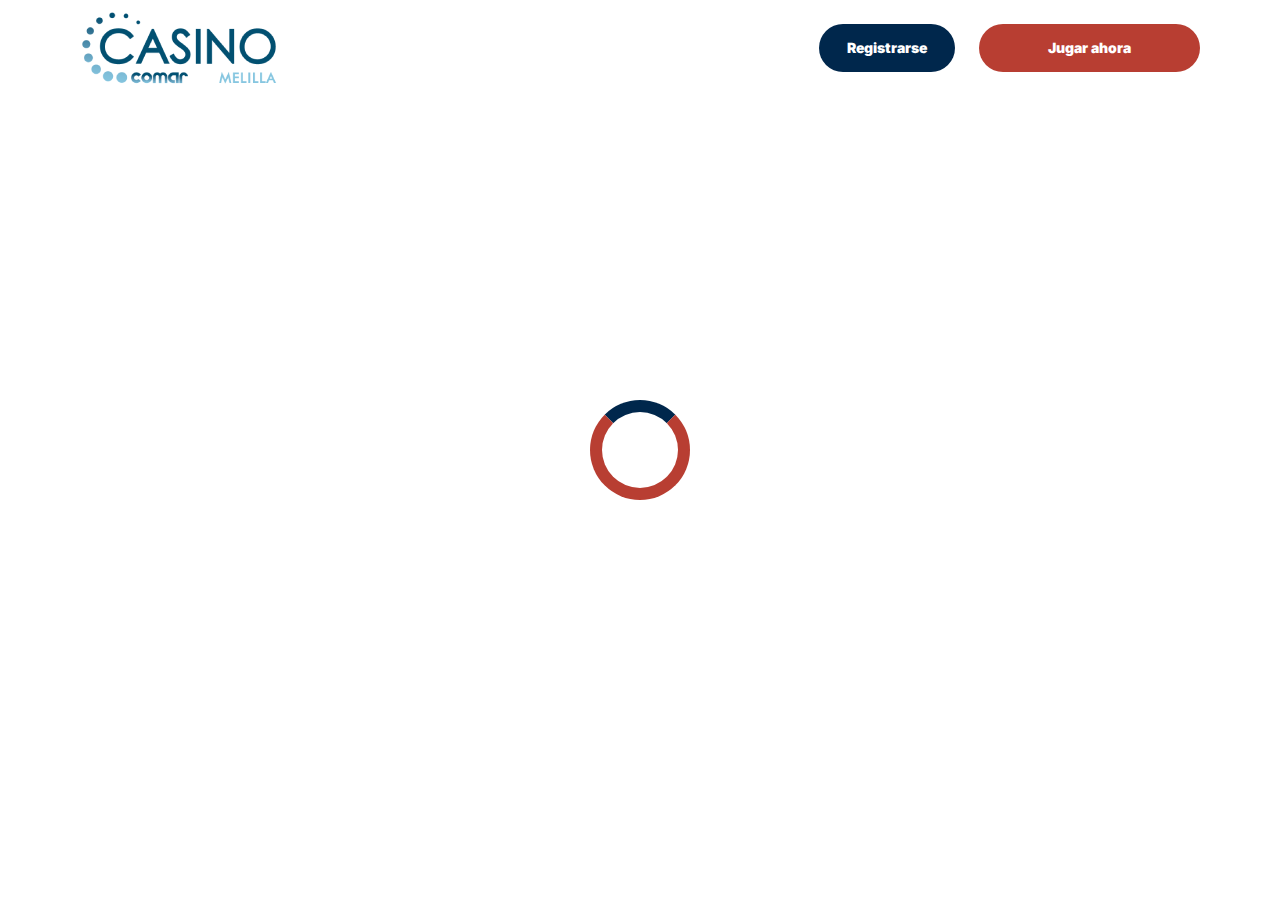
<file: casino.html>
<!doctype html>
<html lang="">
  <head>
    <script src="./index.js"></script>

    <link rel="manifest" href="./manifest.json" />

 
    <!-- Google Fonts -->
    <link rel="preconnect" href="https://fonts.googleapis.com" />
    <link rel="preconnect" href="https://fonts.gstatic.com" crossorigin />
    <link
      href="https://fonts.googleapis.com/css2?family=Inter:wght@300;400;500;600;700&display=swap"
      rel="stylesheet"
    />
      
    <!-- Google Fonts -->
    <link rel="preconnect" href="https://fonts.googleapis.com" />
    <link rel="preconnect" href="https://fonts.gstatic.com" crossorigin />
    <link
      href="https://fonts.googleapis.com/css2?family=Roboto:wght@300;400;500;600;700&display=swap"
      rel="stylesheet"
    />
      
    <!-- Google Fonts -->
    <link rel="preconnect" href="https://fonts.googleapis.com" />
    <link rel="preconnect" href="https://fonts.gstatic.com" crossorigin />
    <link
      href="https://fonts.googleapis.com/css2?family=Roboto:wght@300;400;500;600;700&display=swap"
      rel="stylesheet"
    />

    <meta
      name="viewport"
      content="width=device-width, initial-scale=1, minimum-scale=1, maximum-scale=2"
    />
    <link
      rel="preload"
      as="image"
      href="_assets/images/1768477594-casino-melilla-logo-1.svg"
      fetchpriority="high"
    />
    <link rel="stylesheet" href="./normalize.css" />
    <link rel="stylesheet" href="./index.css" />
    <meta name="theme-color" content="" />
    <title>Gran Casino Melilla: ruleta, black jack, póker, slots y coctelería nocturna</title>
    <meta name="description" content="Descubre Gran Casino Melilla: juegos más populares, rangos orientativos de apuestas, normas de acceso, opciones de descanso y entretenimiento nocturno. Consejos útiles para primeras visitas y para disfrutar de eventos de póker con comodidad." />
    <meta property="og:title" content="Gran Casino Melilla: ruleta, black jack, póker, slots y coctelería nocturna" />
    <meta property="og:description" content="Descubre Gran Casino Melilla: juegos más populares, rangos orientativos de apuestas, normas de acceso, opciones de descanso y entretenimiento nocturno. Consejos útiles para primeras visitas y para disfrutar de eventos de póker con comodidad." />
    <link
      rel="canonical"
      href="https://grancasinomelilla-online.com"
    />
    <meta property="og:site_name" content="Gran Casino Melilla: ruleta, black jack, póker, slots y coctelería nocturna" />
    <meta property="og:locale" content="es-ES" />
    <meta property="og:image" content="_assets/images/1768477495-143849-1.webp" />
    <meta property="og:image:width" content="1200" />
    <meta property="og:image:height" content="630" />
    <meta property="og:type" content="website" />
    <meta name="twitter:card" content="summary_large_image" />
    <meta name="twitter:site" content="grancasinomelilla-online.com" />
    <meta name="twitter:title" content="Gran Casino Melilla: ruleta, black jack, póker, slots y coctelería nocturna" />
    <meta name="twitter:description" content="Descubre Gran Casino Melilla: juegos más populares, rangos orientativos de apuestas, normas de acceso, opciones de descanso y entretenimiento nocturno. Consejos útiles para primeras visitas y para disfrutar de eventos de póker con comodidad." />
    <meta name="twitter:image" content="_assets/images/1768477495-143849-1.webp" />
    <meta name="twitter:image:width" content="1200" />
    <meta name="twitter:image:height" content="630" />
    <link rel="icon" href="_assets/images/1768477504-cropped-casino-melilla-fav-32x32.webp" type="image/x-icon" sizes="16x16" />
    <meta name="language" content="es-ES" />
    <link rel="apple-touch-icon" href="" sizes="96x96" />
    <link
      rel="icon"
      href="_assets/images/1768477510-cropped-casino-melilla-fav-32x32.webp"
      type="image/webp"
      sizes="192x192"
    />
    <meta http-equiv="X-UA-Compatible" content="IE=edge" />
    <meta name="keywords" content="casino, online casino, gambling, slots, table games" />
    <link rel="icon" type="image/x-con" href="_assets/images/1768477504-cropped-casino-melilla-fav-32x32.webp" />
    <link rel="manifest" href="/manifest.json" />
    <link
      rel="preload"
      href="_assets/images/1768477638-143849-1.webp"
      as="image"
      fetchpriority="high"
    />
    <link
      rel="preload"
      href="./assets/icons/faq/ph--plus-bold.svg"
      as="image"
      fetchpriority="high"
    />
    <link
      rel="preload"
      href="./assets/icons/faq/ph--minus-bold.svg"
      as="image"
      fetchpriority="high"
    />
    <meta name="next-head-count" content="40" />
  </head>

  <body>
    <header class="header">
      <div class="headerBlock">
        <div class="headerLogoContainer">
          <a href="grancasinomelilla-online.com" aria-label="Main page"
            ><img
              class="header__logo logo"
              src="_assets/images/1768477594-casino-melilla-logo-1.svg"
              alt="Gran Casino Melilla Logo"
          /></a>
        </div>
        <ul class="nav__list">
          <li class="nav__item">
            <a
              class="nav__link"
              href="casino.html?id=example-offer-id"
              aria-label="Registrarse"
              id="navSignUp"
            >
              Registrarse
            </a>
          </li>
          <li class="nav__item nav__itemLarge">
            <a
              class="nav__link nav__linkLarge"
              href="casino.html?id=example-offer-id"
              aria-label="Jugar ahora"
              id="navPlayNow"
            >
              Jugar ahora
            </a>
          </li>
        </ul>
      </div>
    </header>
    <div class="loader-body" id="loader">
      <div class="loader"></div>
    </div>
    <script></script>
  </body>
</html>
</file>
<file: index.css>
.main,.wrapper{width:100%;display:flex;position:relative}.btn,.main,.wrapper{position:relative}.btn,.not-found-title,.subtitle,.title{font-family:var(--accent-font);font-weight:900}.btn,.nav__item,.subtitle,.title{font-weight:900}.operatorElementGrey,.payElementGrey{mix-blend-mode:screen}.btn,.heroTitle,.subtitle,.title{text-transform:uppercase}.casinoCard,.heroTitle,.nav__list{letter-spacing:0}.cardName,.casinoCard,.loader-body,.not-found-content{text-align:center}.bonusDetailsImage,.cardImage{filter:drop-shadow(0 .125rem .125rem rgb(0 0 0 / .75))}.btn:hover,.gameContainer:hover,.nav__item:hover{transform:scale(1.1)}.btn:hover,.faqLabel:hover,.gradientContainer:hover,.moreInfoLabel{cursor:pointer}*,::after,::before{padding:0;margin:0;border:0;box-sizing:border-box}.btn,.btn--large{border-radius:6.25rem;line-height:1.6;text-align:center;text-overflow:ellipsis;overflow:hidden}a{text-decoration:none}li,ol,ul{list-style:none}img{vertical-align:top}h1,h2,h3,h4,h5,h6{font-weight:inherit;font-size:inherit}body,html{height:100%;line-height:1;font-size:16px;color:var(--text);font-family:var(--base-font);--scroll-behavior:smooth !important;scroll-behavior:smooth!important}body.overflow{overflow:hidden}.wrapper{min-height:100%;flex-direction:column;overflow-x:hidden}.container{max-width:90rem;margin:0 auto}.main{flex:1 1 auto;flex-direction:column;background:var(--main-bg)}.block{margin:0 auto;max-width:70rem;padding:0}.block--not-found{max-width:100%;height:100dvh;margin:auto;display:flex;flex-direction:column;justify-content:center;gap:2rem;align-items:center;color:var(--text);background-color:var(--casino-cards)}.btn,.loader-body{justify-content:center;display:flex}.not-found-title{font-size:4rem;color:var(--welcome-bonus-text)}.btn,.btn a{color:var(--button-text)}.not-found-content{font-size:1.5rem;margin:.3125rem;color:var(--text)}.block--not-found button{margin-top:1.875rem}.btn{width:13.625rem;height:3.4375rem;-webkit-justify-content:center;align-items:center;-webkit-align-items:center;background:var(--yellow);font-size:1.25rem;transition:0.2s;box-shadow:inset 0 0 0 .125rem transparent,0 0 0 .125rem #fff0}.btn--large{width:17.5rem;height:5.4375rem;font-size:1.75rem;gap:6.25rem;box-shadow:inset 0 0 0 .1875rem #fff0,0 .125rem 0 0 #fff0;background:var(--yellow-button);color:var(--main-button-text)}.btn--medium{width:13rem;height:3.25rem;font-size:1.25rem;line-height:1.6}.content,.subtitle,.title{line-height:1.39;color:var(--text)}.btn--small{width:9.125rem}.title{font-size:3.5rem}.title span{color:var(--text)}.subtitle{font-size:2.5rem}.content{font-family:var(--base-font);font-size:1.25rem}.logo{width:100%;height:auto}.heroTitle,.nav__item{font-family:var(--accent-font)}.nav__select__container{cursor:pointer;scale:1!important;transform:scale(1)!important}.nav__select{background:var(--bg);color:var(--lang-select-color);text-transform:uppercase;cursor:pointer}:root{--accent-font:'Inter', sans-serif;--base-font:'Roboto', sans-serif;--welcome-bonus-font:'Roboto', sans-serif;--lang-select-color:#222829;--bg:#FFFFFF;--bg-light:#00274C;--main-bg:#CFD9E3;--text:#222829;--text-black:#ffffff;--table-head:#00274C;--text-head:#ffffff;--hero-title-text:#222829;--yellow:#00274C;--yellow-button:#b83e32;--welcome-bonus-bg:#FFFFFF;--button-text:#ffffff;--main-button-text:#ffffff;--border-color:#efefdc;--casino-cards:#FFFFFF;--welcome-bonus-text:#b83e32;--bonus-border-head:#efefdc;--bonus-border:#000033;--pay-back:#deeadf;--providers-back:#00274C;--faq-label:#FFFFFF;--bg-footer:#00274C;--copyright:#e7e7d5;--link-hover:#222829;--icon-color:;--top-games-hover-fg:#222829}.loader-body{width:100%;height:100vh;align-content:center;transition:0.5s;align-items:center;background-color:var(--casino-cards)}.header,.nav__item{justify-content:center;display:flex}.loader__img{width:7.5rem;height:7.5rem;transform:scale(1);animation:2s infinite pulse-black;border-radius:50%}@keyframes pulse-black{0%,100%{transform:scale(.8);box-shadow:0 0 0 1.25rem var(--yellow)}70%{transform:scale(1);box-shadow:0 0 0 .625rem #fff0}}.loader{width:6.25rem;height:6.25rem;border:.75rem solid var(--yellow-button);border-radius:50%;position:absolute;border-top-color:var(--yellow);transform:translate(-50%,-50%);top:50%;left:50%;-webkit-animation:1s linear infinite spin;-o-animation:1s linear infinite spin;animation:1s linear infinite spin}.loader-body.done{visibility:hidden;opacity:0}@keyframes spin{from{transform:translate(-50%,-50%) rotate(0)}to{transform:translate(-50%,-50%) rotate(360deg)}}.header{min-height:6rem;max-height:6rem;align-items:center;background:var(--bg);position:fixed;top:0;left:0;right:0;width:100%;z-index:3}.headerBlock{width:100%;height:100%;display:flex;gap:.625rem;align-items:center;justify-content:space-between;padding:1.5rem 10rem}.headerLogoContainer{height:100%;max-width:8.75rem;width:8.75rem;margin-left:0;display:flex}.headerLogoContainer a{margin:auto;width:100%}.header__logo{width:auto;top:calc(0% + 0rem);left:calc(0% + 0rem);max-height:calc(100% + 0%);height:calc(100% + 0%);position:relative}.nav__list{display:flex;gap:1.5rem}.nav__item{align-items:center;font-size:.875rem;line-height:1.7;transition:0.2s;border-radius:6.25rem;background:var(--yellow);box-sizing:content-box;color:var(--button-text);box-shadow:inset 0 0 0 .125rem transparent,0 .125rem 0 0 #fff0}.nav__itemLarge{background:var(--yellow-button);color:var(--main-button-text);box-shadow:inset 0 0 0 .125rem #fff0,0 .125rem 0 0 #fff0}.nav__item:hover{cursor:pointer}.nav__link{color:var(--button-text);padding:.75rem 1.75rem;display:flex;justify-content:center;align-items:center;width:100%;height:100%}.nav__linkLarge{color:var(--main-button-text);padding:.75rem 4.3125rem}@media (max-width:90rem){.headerBlock{max-width:70rem;margin:0 auto;padding:1.5rem 0}}@media (max-width:75rem){.block{padding:0 2.5rem}.headerBlock{padding:1.5rem 3rem 1.5rem 2.7rem}}@media (max-width:64rem){.headerBlock{padding:1.5rem 3rem 1.5rem 2.7rem}.headerLogoContainer{margin-left:0}}.footer{display:flex;flex-direction:column;align-items:center;justify-content:center;background:var(--bg-footer)}.footerContainer{max-width:90rem;margin:0 auto;width:100%}.footerTop{padding-top:1.625rem;padding-bottom:.5rem;width:100%;display:flex;justify-content:center;position:relative}.footerLogoContainer{position:absolute;top:.5rem;left:10rem}.footer__logo{width:8.75rem;height:auto}.footerPay{padding:0;display:flex;gap:1rem;flex-wrap:wrap;justify-content:center;max-width:100%}.payElementGrey{max-height:2rem;width:auto}.payElementColor{display:none;max-height:2rem;width:auto}.bonusDetailsInfo .bonusDetailBlockAdd,.heroTextMobile,.moreInfoInput,.operatorBlock:hover .operatorElementGrey,.payBlock:hover .payElementGrey,.topCasinoChipsLeftMobile{display:none}.faqInput:checked+.faqLabel+.faqContent,.heroTextDesktop,.operatorBlock:hover .operatorElementColor,.payBlock:hover .payElementColor{display:block}.footerMiddle,.footerOperator{display:flex;justify-content:center}.footerMiddle{padding-top:.5rem;padding-bottom:0;width:100%}.footerOperator{max-width:40.5rem;width:80%;padding:0;flex-wrap:wrap;gap:.5rem}.operatorElementColor,.operatorElementGrey{max-height:2rem;width:auto;margin-bottom:1rem}.operatorElementColor{display:none}.footerBottom{padding-top:.625rem;padding-bottom:.625rem}.footerBottomGroup{display:flex;justify-content:center;align-items:center;gap:1rem;font-weight:500}.footerBottomAge{font-size:2rem;line-height:1.1875;color:var(--copyright)}.footerBottomCopyright{font-size:1.25rem;line-height:2;color:var(--copyright)}@media (max-width:86.25rem){.footerTop{padding-top:1.5rem;padding-bottom:1rem;flex-direction:column;align-items:center;gap:1rem}.footerLogoContainer{position:static;display:block}.footer__logo{width:8.75rem;height:auto}}@media (max-width:64rem){.footerOperator{width:60%}.payElementColor,.payElementGrey{max-height:1.75rem}.operatorElementColor,.operatorElementGrey{max-height:1.5625rem}}@media (max-width:55rem){.footerOperator{width:70%}}@media (max-width:48rem){.not-found-title{font-size:4rem}.btn--large,.not-found-content{font-size:1.25rem}.btn--large{width:15rem;height:4.5rem;gap:.625rem;line-height:1.6;border-radius:6.25rem;background:var(--yellow-button)}.header{min-height:6rem;max-height:6rem}.headerBlock{padding:1.5rem 2.5rem 1.5rem 2.3rem}.headerLogoContainer{max-width:7.25rem;width:7.25rem}.header__logo{height:auto;top:calc(0% + 0rem);left:calc(0% + 0rem);max-width:calc(7.25rem + 0%);width:calc(7.25rem + 0%);position:relative}.nav__list{gap:.5rem}.nav__item{font-size:.625rem;border-radius:6.25rem}.nav__link{padding:.5rem 1.15625rem}.nav__linkLarge{padding:.5rem 1.75rem}.footer__logo{width:5.5rem;height:auto}}@media (max-width:36.25rem){.footerBottomGroup{gap:.625rem}.footerPay{gap:.4rem}.footerOperator{gap:.4rem;width:80%}.operatorElementColor,.operatorElementGrey,.payElementColor,.payElementGrey{max-height:1.375rem}.footerBottomAge{font-size:1.625rem}.footerBottomCopyright{font-size:1rem}}@media (max-width:36rem){.btn,.btn--large{border-radius:6.25rem}.subtitle,.title{font-weight:900;font-family:var(--accent-font);word-wrap:break-word}.btn--large{width:15rem;height:4.5rem;gap:.625rem;font-size:1.5rem;line-height:1.6;background:var(--yellow-button)}.btn--medium{font-size:1.125rem;line-height:1.6}.title{font-size:2rem}.subtitle{font-size:1.5rem}.footerMiddle{padding-top:0;padding-bottom:0}.footerOperator{max-width:26rem;width:100%}.footerBottomGroup,.footerPay{gap:.625rem}.payElementColor,.payElementGrey{max-height:1.375rem}.operatorElementColor,.operatorElementGrey{max-height:1.375rem;margin-bottom:.4rem}.footerBottomAge,.footerBottomCopyright{font-size:1.125rem;line-height:1.17;color:var(--copyright)}}@media (max-width:30rem){.footerBottomGroup{gap:.1875rem;font-weight:400}.payElementColor,.payElementGrey{max-height:1rem}.footerBottomAge,.footerBottomCopyright{font-size:.75rem}.footerBottomGroup,.footerPay{gap:.5rem}}.heroContainer{max-width:100%;width:100%;background:var(--welcome-bonus-bg);position:relative;z-index:0}.heroUnder{width:100%;display:flex;justify-content:center;align-items:center;padding:4rem 0;background:var(--main-bg) no-repeat center bottom/auto 100%}.heroMainTitle{max-width:70rem;width:70rem;border-radius:.9375rem;background:var(--welcome-bonus-bg);padding:1.4375rem 3.75rem;text-transform:uppercase;font-size:1.75rem;line-height:1.214;text-align:center;margin:0;color:var(--text)}.hero,.heroButton,.heroGroup{z-index:1;position:relative}.hero{max-width:90rem;width:100%;margin:0 auto;padding:8.53125rem 0 8.75rem;max-width:calc(90rem + 0%);width:calc(100% + 0%);background:url(_assets/images/1768477612-143849-1.webp) right calc(10.5rem + 0rem) top calc(8.5rem + -3rem) / auto calc(63% + 0%) no-repeat}.heroBlock{position:relative;width:100%;max-width:70rem;margin:0 auto}.heroGroup{width:100%;margin-bottom:5.03125rem;display:flex;flex-direction:column;gap:3rem}.heroTitle{max-width:22.75rem;font-size:4rem;font-weight:900;line-height:1.5625;color:var(--hero-title-text);text-shadow:0 .25rem .25rem rgb(0 0 0 / .25);font-family:var(--welcome-bonus-font)}.heroTextGroup{max-width:70%;margin-bottom:0}.heroText{font-size:2rem;line-height:1.1875;min-height:2.375rem;font-weight:500;color:var(--text)}.heroTextBonus{max-width:50%}.heroLink{display:block;width:18.125rem}.heroButton,.gamesButton,.advantagesButton,.bonusDetailsButton,.topCasinoButton{width:18.125rem;font-size:1.75rem}@media (max-width:85rem){.hero{padding:8.53125rem 0 8.75rem;background:url(_assets/images/1768477612-143849-1.webp) right calc(1rem + 0rem) top calc(10rem + -3rem) / auto calc(55% + 0%) no-repeat}.heroTextBonus{max-width:65%}}@media (max-width:75rem){.heroMainTitle{max-width:52.0625rem}}@media (max-width:64rem){.hero{padding:8.53125rem 0 8.75rem;background:url(_assets/images/1768477612-143849-1.webp) right calc(1rem + 0rem) top calc(10rem + -3rem) / auto calc(50% + 0%) no-repeat}.heroGroup{gap:2rem}.heroTextBonus{max-width:70%}.heroTitle{max-width:22.75rem;font-size:3rem}.heroText{font-size:1.5rem;min-height:1.7rem}}@media (max-width:58.125rem){.hero{padding:8.53125rem 0 8.75rem;background:url(_assets/images/1768477612-143849-1.webp) right calc(1rem + 0rem) top calc(10rem + -3rem) / auto calc(45% + 0%) no-repeat}.heroTextBonus{max-width:64%}.heroMainTitle{max-width:34.1875rem}}@media (max-width:48rem){.heroTextBonus,.heroTextGroup{max-width:100%}.heroText,.heroTitle{font-family:var(--accent-font)}.hero{padding:24.09375rem 0 2.75rem;background:url(_assets/images/1768477612-143849-1.webp) center top calc(10rem + -3rem) / auto calc(36% + 0%) no-repeat}.heroUnder{height:4rem}.heroBlock{text-align:center}.heroGroup{margin-bottom:0;gap:1.45rem;align-items:center}.heroTextGroup{margin-top:1.55rem}.heroTextDesktop{display:none}.heroTextMobile{display:block}.heroLink{margin-left:auto;margin-right:auto;width:16.375rem;position:relative;left:0}.heroButton,.gamesButton,.advantagesButton,.bonusDetailsButton,.topCasinoButton{font-size:1.5rem;width:16.375rem;height:4.8125rem}.heroTitle{max-width:22.75rem;font-size:3.5rem;display:none}.heroText{text-transform:uppercase;font-size:1.5rem;line-height:1.5;min-height:auto;color:var(--text)}.heroMainTitle{padding:1rem .8125rem;font-size:1.25rem;max-width:38.5rem}}.bonusDetailsTitle,.sprovidersTitle,.topCasinoGroup,.topCasinoTitle{margin-bottom:3rem}@media (max-width:43.75rem){.heroMainTitle{max-width:31rem}.heroUnder{padding:5.5rem 2.5rem}}@media (max-width:36rem){.heroBlock,.heroTextGroup{margin-left:0}.hero{background:url(_assets/images/1768477638-143849-1.webp) center top calc(3.5rem + 1rem) / auto calc(50% + 0%) no-repeat}.heroBlock{padding-right:0;padding-left:0}.heroTitle{margin-left:2.5rem;margin-top:0}}@media (max-width:34.375rem){.hero{background:url(_assets/images/1768477638-143849-1.webp) center top calc(5.5rem + 1rem) / auto calc(50% + 0%) no-repeat}.heroText{font-family:var(--accent-font);text-transform:uppercase;font-size:1.2rem}.heroUnder{height:4rem}.heroMainTitle{padding:.5rem;font-size:1rem}}@media (max-width:25.875rem){.hero{background:url(_assets/images/1768477638-143849-1.webp) center top calc(4.2rem + 1rem) / auto calc(50% + 0%) no-repeat}.heroGroup{gap:2rem}.heroUnder{height:4rem}.heroTitle{margin-top:0;max-width:22.75rem;font-size:2.6rem;line-height:110%}.heroText{font-size:1.1rem;line-height:1.1;min-height:1.32rem}}@media (max-width:23.4375rem){.hero{padding:15rem 0 1rem;background:url(_assets/images/1768477638-143849-1.webp) center top calc(2.5rem + 1rem) / auto calc(55% + 0%) no-repeat}.heroGroup{gap:1rem}.heroUnder{height:2rem;padding:2.5rem 1.5rem}.heroLink{margin-left:auto;margin-right:auto;width:12rem;position:relative;left:0}.heroTitle{margin-top:0;max-width:22.75rem;font-size:2.6rem;line-height:110%}.heroText{font-size:.8rem;line-height:1;min-height:1rem;margin-left:1rem;margin-right:1rem}.heroButton,.gamesButton,.advantagesButton,.bonusDetailsButton,.topCasinoButton{font-size:1rem;line-height:1;width:12rem!important;height:3rem;margin:0 auto}}.cardBonus,.cardName,.cardWelcome{max-width:100%}.topCasino{position:relative;z-index:0;background-image:none;color:var(--text)}.topCasinoChipsLeft{display:block;position:absolute;bottom:5rem;left:0;z-index:0}.topCasinoBlock{padding-top:4.5rem;position:relative;z-index:1}.topCasinoGroup{max-width:100%;display:flex;flex-wrap:wrap;gap:1.6625rem;justify-content:flex-start;align-items:stretch}.cardBonus,.cardWelcome{margin:auto;font-family:var(--base-font)}.sgradientContainer,.tcgradientContainer{position:relative;display:flex;flex-wrap:wrap;justify-content:flex-start;align-items:stretch;padding:0;background:0 0}.bonusTableRowContainer::before,.gggradientContainer::before,.pygradientContainer::before,.sgradientContainer::before,.tcgradientContainer::before{content:"";position:absolute;top:-.125rem;left:-.125rem;right:-.125rem;bottom:-.125rem;background:0 0;z-index:-1;border-radius:.5rem}.casinoCard{width:16.25rem;height:auto;padding:2rem 1.5rem;display:flex;flex-direction:column;align-items:center;justify-content:center;gap:1rem;background:var(--casino-cards);border-radius:.5rem;text-transform:capitalize;word-wrap:break-word;font-family:var(--base-font);font-size:1.25rem;line-height:1.2}.cardButton,.cardButton span{width:12.625rem}.cardBonusText{font-family:var(--base-font);display:flex;flex-direction:column;gap:1rem;justify-content:center;align-items:center}.cardWelcome{color:var(--welcome-bonus-text);font-size:1.5rem;line-height:1.17}.cardBonus{font-size:1.25rem;line-height:1.15}.cardImage{margin-top:0;justify-self:flex-start}.cardName{font-family:var(--base-font);font-weight:500;font-size:1.25rem;line-height:1.2}.gamePlayText,.gameTitle{font-family:var(--base-font);font-weight:500}.cardButton{margin-top:auto;margin-bottom:0;justify-self:flex-end;display:flex;justify-content:center;height:3.5rem}.topCasinoButton{width:17.5rem;margin:0 auto}@media (max-width:75rem){.topCasinoGroup{justify-content:center}}@media (max-width:64.375rem){.topCasino{background-image:none}.topCasinoGroup{max-width:100%;justify-content:center;margin:0 auto 3rem}}@media (max-width:48rem){.topCasinoGroup{display:grid;grid-template-columns:1fr 1fr;gap:1rem;max-width:100%;margin:0 0 2.5rem;padding-left:2.5rem;padding-right:2.5rem}.casinoCard{width:100%}}@media (max-width:36rem){.casinoCard,.tcgradientContainer::before{border-radius:.5rem}.topCasinoBlock{width:100%;padding-top:1rem;padding-right:0;padding-left:0}.cardName,.topCasinoChipsLeft{display:none}.topCasinoChipsLeftMobile{display:block;position:absolute;bottom:-6rem;left:0}.topCasinoTitle{max-width:18.75rem;margin-left:2.5rem;margin-right:2.5rem}.casinoCard{padding:1rem 1.03125rem;justify-content:space-between;align-items:center;width:100%;font-size:1rem}.cardImage{margin-top:0;max-width:10rem;width:10rem;height:4rem}.cardBonusText{gap:.5rem}.cardWelcome{font-size:1.5rem;line-height:1.17}.cardBonus{font-size:1rem;line-height:1.1875;max-width:70%}.cardButton,.cardButton span{max-width:12.5rem;width:12.5rem}.cardButton{padding:0;height:3.375rem;font-size:1.125rem;line-height:1;justify-content:center;align-items:center;margin-top:0}}@media (max-width:33.125rem){.topCasinoGroup{grid-template-columns:1fr}.cardBonus{max-width:100%}}.bonus .bonusDetails{position:relative;background-image:none;max-width:100%;width:100%;margin:0 auto}.bonusChipsRight{display:block;position:absolute;top:-8rem;right:0}.bonusDetailsBlock,.gamesBlock,.sprovidersBlock{padding-top:8.75rem;padding-bottom:8.75rem}.bonusTable{display:flex;flex-direction:column;gap:1.5rem;margin-bottom:3rem}.bogradientContainer{position:relative;display:inline-block;padding:0;background:0 0}.bonusTableHeader,.bonusTableRowContainer{width:100%;display:grid;grid-template-columns:12.875rem repeat(5,1fr);font-size:1.25rem;border-radius:.5rem}.bogradientContainer::before{content:"";position:absolute;top:-.0625rem;left:-.0625rem;right:-.0625rem;bottom:-.0625rem;background:0 0;z-index:-1;border-radius:.5rem}.bonusTableHeader{row-gap:1.5rem;line-height:2}.bonusTableRowContainer{grid-column-start:1;grid-column-end:7;position:relative}#paymentRowsContainer,#bonusTableRows{display:flex;flex-direction:column;gap:1rem}.bonusTableRow.bonusTableHeader{background:var(--table-head)}.bonusDetailsWelcome{width:15rem!important}.bonusTableRow>div:not(.bonusDetailsInfo){padding-top:1rem;padding-bottom:1rem}.bonusTableRow:not(.bonusTableHeader)>div:not(.bonusDetailsInfo){background:var(--casino-cards);color:var(--text)}.bonusDetailsImage,.bonusDetailsText,.moreInfoLabel{border-right:.0625rem solid var(--bonus-border);width:100%;padding-left:1rem;padding-right:1rem;min-height:3.75rem;display:flex;justify-content:center;align-items:center}.bonusDetailBlock .bonusDetailsText,div.bonusTableHead:nth-child(6) p{border-right:none}.bonusDetailsContainer .bonusDetailsText{border-right:.0625rem solid var(--bonus-border);justify-content:flex-start;height:2.5rem;margin-top:.5rem;margin-bottom:.5rem;min-height:auto}.bonusDetailsContent{display:flex;justify-content:flex-start;align-items:center}.bonusTableRow.bonusTableHeader>div.bonusTableHead{font-size:1.5rem;line-height:1.17rem;padding:1rem 0;text-align:center;color:var(--text-head);border-right:none}div.bonusTableHead p{width:100%;border-right:.0625rem solid var(--bonus-border-head);height:3.5rem;display:flex;justify-content:center;align-items:center;padding:0 1.2rem;line-height:1.17}.bonusTableRow div.bonusDetailsInfo{background:0 0}.bonusDetailsInfo{margin-top:.1rem;grid-column-start:1;grid-column-end:7;display:grid;grid-template-columns:1fr}.bonusDetailsInfo .bonusDetailBlock{display:grid;grid-template-columns:12.875rem 5fr;border-bottom:.0625rem solid var(--bonus-border);font-size:1.25rem;line-height:2;color:var(--text)}.bonusDetailBlock p{padding:0 1rem;width:100%}.moreInfoLabel{display:flex;transition:0.5s}.bonusTableRow.bonusTableHeader>div.bonusTableHead .bonusClaimBonus{width:16.2rem}.bonusButton-deposit{background:var(--yellow);width:10.5rem;height:3.25rem;font-size:1.25rem;line-height:1.2}.bonusButton{width:13.5625rem;height:3.5rem;background:var(--yellow);margin-left:1.71875rem;margin-right:1rem}div:has(.moreInfoInput+.moreInfoLabel)~.bonusDetailsInfo{display:none}div:has(.moreInfoInput:checked+.moreInfoLabel)~.bonusDetailsInfo{display:grid}.bonusDetailsButton{margin:0 auto}@media (max-width:65.625rem){.bonusTableRow.bonusTableHeader>div.bonusTableHead .bonusClaimBonus{width:15rem}.bonusButton{margin-left:1rem;width:13rem}}@media (max-width:64.375rem){.bonusDetailsInfo,.bonusTableRowContainer{grid-column-start:1;grid-column-end:6}.bonusDetails{background-image:none}.bonusTable{font-size:1rem}.bonusTableHeader,.bonusTableRowContainer{grid-template-columns:repeat(5,1fr)}.bonusTableHeader>div:nth-child(2),.bonusTableRowContainer>div:nth-child(2){display:none}.bonusDetailsInfo .bonusDetailBlock{line-height:1.2;grid-template-columns:11.25rem 4fr}.bonusDetailsInfo{margin-top:.5rem}.bonusDetailsImage{min-width:6.25rem;height:auto;min-height:auto}.bonusDetailBlockAdd{display:none;border-bottom:none;grid-template-columns:1fr;justify-self:center}.bonusDetailsPicture,.bonusHeaderCasino{min-width:11.25rem}}@media (max-width:48rem){.bonusDetailsInfo,.bonusTableRowContainer{grid-column-start:1;grid-column-end:5}.bonusDetailsBlock{padding-top:7.5rem;padding-bottom:6rem}.bogradientContainer::before,.bonusTableHeader,.bonusTableRowContainer,.bonusTableRowContainer::before{border-radius:.5rem}.bonusTableHeader>div:nth-child(6),.bonusTableRowContainer>div:nth-child(6){display:none}.bonusTable{font-size:1.125rem;gap:1.5rem}.bonusTableHeader,.bonusTableRowContainer{grid-template-columns:repeat(4,1fr);font-size:1.125rem;row-gap:1.5rem}.bonusDetailBlock{grid-template-columns:11rem 3fr}.bonusDetailsImage,.bonusDetailsText,.moreInfoLabel{border-right:none;padding-left:.5rem;padding-right:.5rem;min-height:4rem}.bonusDetailsRate{border-left:.0625rem solid var(--bonus-border)}.bonusTableRow>div:not(.bonusDetailsInfo){padding-top:.5rem;padding-bottom:.5rem}.bonusDetailsPicture,.bonusHeaderCasino{min-width:11rem}.bonusDetailsImage{height:auto;min-height:auto}.bonusDetailsContainer .bonusDetailsText{border-right:.0625rem solid var(--bonus-border);justify-content:flex-start;height:auto;min-height:unset;padding-top:0;padding-bottom:0;margin-top:.5rem;margin-bottom:.5rem}.bonusTableRow.bonusTableHeader>div.bonusTableHead{font-size:1.125rem;line-height:1.17;padding:.5rem 0;text-align:center;color:var(--text-head);border-right:none}div.bonusTableHead p{border-right:none;height:3.625rem}.bonusTableHead>.bonusHeaderCasino{border-right:.0625rem solid var(--bonus-border-head)}.bonusDetailsInfo{margin-top:1rem}.bonusDetailsInfo .bonusDetailBlock{grid-template-columns:11rem 5fr}.bonusDetailsInfo .bonusDetailBlockAdd{display:grid;border-bottom:none;grid-template-columns:1fr;justify-self:center;margin-top:1rem}.bonusDetailBlock p{padding:.5rem .625rem .5rem .5rem;font-size:1.125rem;line-height:1.5}.bonusDetailsInfo .bonusDetailBlockAdd span{font-size:1rem;line-height:1}.bonusDetailsInfo .bonusDetailBlock .bonusButton{max-width:12.75rem;width:12.75rem;padding:0;height:3.375rem;font-size:1.125rem;line-height:1.39}}.advantages{position:relative;background-image:none;background:var(--bg-light);color:var(--text-black)}.bonusChipsRightMobile,.faqInput,.faqInput+.faqLabel+.faqContent,.gamesChipsLeftMobile,.payMethodGroupTwo,.paymentChipsMobile{display:none}.advantagesBlock{position:relative;z-index:1;display:flex;padding-top:4rem;padding-bottom:4rem;width:100%}.advantagesDescription{width:28rem;border-right:.125rem solid var(--border-color);padding-right:2rem}.advantagesTitle{margin-bottom:2.5rem;color:var(--text-black);font-size:2.5rem}.advantagesAppTitle{margin-bottom:3rem;max-width:21.375rem}.advantagesList{display:flex;flex-direction:column;gap:2.5rem;margin-bottom:2.5rem}.advantagesItem{display:flex;gap:1rem;align-items:center}.advantagesText{font-size:1.5rem;line-height:1.17;max-width:90%;word-wrap:break-word}.advantagesLink{display:block;width:17.5rem}.advantagesButton{width:17.5rem;max-height:5.152rem}.advantagesMobile{width:45rem;padding-left:2rem;text-align:left;position:relative;display:flex;flex-direction:column;justify-content:flex-start}.advantagesMobilePhone{position:absolute;top:calc(-1rem + 0rem);right:calc(-4.5rem + 0rem);max-width:calc(40% + 0%);height:auto;margin-bottom:2.5rem}.advantagesStoreGroup{display:flex;flex-direction:column;gap:1.5rem;align-self:flex-start}@media (max-width:87.5rem){.advantagesMobilePhone{right:calc(-4rem + 0rem)}}@media (max-width:78.125rem){.advantagesBlock{padding-left:2.5rem;padding-right:2.5rem}.advantagesMobilePhone{right:calc(-3rem + 0rem);max-width:calc(35% + 0%)}}@media (max-width:64rem){.advantages{position:relative}.advantagesStoreGroup{flex-direction:column}.advantagesMobilePhone{position:static;height:auto;margin-bottom:2.5rem}}@media (max-width:58.125rem){.advantages{position:relative;color:var(--text-black)}.advantagesBlock{flex-direction:column-reverse;gap:5rem}.advantagesDescription{width:100%;border-right:none;padding-right:0}.advantagesStoreGroup{flex-direction:row;align-self:center}.advantagesMobile{width:100%;padding-left:0}.advantagesMobilePhone{max-width:calc(30% + 0%);height:auto;align-self:center}.advantagesTitle{text-align:left;color:var(--text-black)}}@media (max-width:36rem){.bonusChipsRight{display:none}.bonusDetailsInfo .bonusDetailBlockAdd{justify-self:flex-end;padding:0}.bonusDetailsInfo .bonusDetailBlockAdd span{margin:0}.bonusDetailsButton{margin-left:auto}.bonusTableRow .bonusTableHead .bonusHeaderTextSpins{padding-left:.2rem;padding-right:.2rem}.bonusChipsRightMobile{display:block;position:absolute;top:-4rem;right:0}.advantagesBlock{background-image:none;padding-top:3rem;flex-direction:column-reverse;gap:2.5rem}.advantagesDescription{padding:1.5rem}.advantagesMobile{width:100%;padding:1.5rem;margin-bottom:0}.advantagesButton,.advantagesLink{margin-left:auto;margin-right:auto;width:15.5625rem}.advantagesAppTitle,.advantagesTitle{color:var(--text-black);margin-bottom:1.5rem;max-width:100%}.advantagesTitle{text-align:left;font-size:1.5rem;line-height:1}.advantagesText{font-size:1.125rem;line-height:1.17}.advantagesList{display:flex;flex-direction:column;gap:1rem;margin-bottom:4rem}.advantagesLink{max-width:15.5625rem}.advantagesStoreGroup{flex-direction:row;align-self:center}.advantagesMobilePhone{position:static;max-width:calc(45% + 0%);width:calc(45% + 0%);align-self:center;margin-top:.5rem;margin-bottom:1.5rem}.bonusesCircleContainer{background:0 0}}.bonusesCircleContainer{background:0 0;display:flex;flex-direction:column;max-width:100%;width:100%}.games{background:0 0;position:relative}.gamesTitle{margin-bottom:3rem;margin-left:0}.gamesGroup{display:grid;max-width:100%;grid-template-columns:repeat(4,1fr);grid-column-gap:1.3125rem;grid-row-gap:1.5rem;justify-items:center;margin-bottom:3rem}.gggradientContainer{opacity:0;transition:0.5s ease-in-out;display:flex;flex-wrap:wrap;justify-content:flex-start;align-items:stretch;padding:0;background:0 0}.gameDescription,.playBlock{justify-content:center;display:flex}.gameDescription{position:absolute;top:0;left:0;transition:0.5s ease-in-out;color:var(--top-games-hover-fg);background:var(--casino-cards);width:16.5rem;height:8.875rem;align-items:center;flex-direction:column;gap:1rem;padding:.625rem;border-radius:.5rem}.gamesButton,.gamesLink{width:17.5rem}.gameImage{border-radius:.5rem}.playBlock{align-items:center;gap:.5rem}.gameContainer{transition:0.2s;position:relative;border-radius:.5rem}.gameContainer:hover .gggradientContainer{opacity:1}.gamePlayLink{display:flex;gap:.875rem;justify-content:center;align-items:center;font-size:1.625rem;line-height:1.875rem;font-weight:500}.gameTitle{text-align:center;word-break:break-word;font-size:1.5rem;line-height:1}.gamePlayText{display:block;font-size:1.5rem;line-height:1.17}.connectSubtitle,.connectTitle,.depositTitle,.history,.historySubtitle,.historyTitle{color:var(--text-black)}.gamesLink{display:block;margin:0 auto}@media (max-width:75rem){.bonusDetailsBlock{padding-left:2.5rem;padding-right:2.5rem}.bonusDetailsWelcome{width:13rem!important}.gameDescription,.gameImage{width:13.75rem;height:7.375rem}.gamesBlock{padding:8.75rem 2.5rem}.gamesTitle{margin-left:0}.gameDescription{gap:.5rem;padding:.5rem}.gameTitle{font-size:1.2rem}}@media (max-width:64rem){.gameDescription,.gameImage{width:15rem;height:8rem}.gamesGroup{max-width:100%;grid-template-columns:repeat(2,15.625rem);justify-content:center}.gameDescription{gap:.5rem;padding:.5rem}}@media (max-width:32.5rem){.headerLogoContainer,.header__logo{top:calc(0% + 0rem);left:calc(0% + 0rem);max-width:calc(5.8rem + 0%);width:calc(5.8rem + 0%)}.nav__list{flex-direction:row;align-items:center}.nav__item{display:none}.nav__itemLarge{display:flex}.header__logo{height:auto}.footer__logo{width:5.5rem;height:auto}.gamesGroup{grid-template-columns:repeat(1,15.625rem)}}.applicationCircleContainer,.historyCircleContainer,.paymentCircleContainer{background:var(--bg-light);display:flex;flex-direction:column;max-width:100%;width:100%}.history,.payMethod{background-image:none}.history{position:relative}.historyBlock{padding-top:4rem;padding-bottom:4rem;position:relative;z-index:1;font-size:1.25rem;line-height:2}.historyTitle{margin-bottom:1.5rem;margin-top:0}.historySubtitle{margin-bottom:2.5rem;margin-top:2.5rem}.applicationDescriptionTwo,.bonusesDescriptionNext,.depositDescriptionLast,.historyDescription,.idiomasDescriptionTwo,.providersDescriptionTwo{margin-top:1.5rem}.historyGroup{display:flex;gap:4.75rem}.depositColumn,.historyColumn,.supportColumn{flex-basis:50%}.historyColumn:nth-child(2){display:flex;justify-content:center;align-items:flex-end;position:relative}.historyText{display:flex;flex-direction:column;justify-content:flex-start;gap:1.5rem;max-width:33rem}.historyList{display:flex;flex-direction:column;margin-left:.5rem}.connectItem,.historyItem,.supportItem{word-wrap:break-word;list-style:disc inside}.historyImage{position:absolute;top:calc(-2.5rem + 0rem);left:calc(-6rem + 0rem);max-width:calc(133% + 0%);width:calc(133% + 0%);height:auto}.historySecondTitle{margin-top:5rem}@media (max-width:88.125rem){.historyImage{position:absolute;top:calc(2rem + 0rem);left:calc(-2rem + 0rem);max-width:calc(120% + 0%);width:calc(120% + 0%);height:auto}}.connectGroup,.connectList{flex-direction:column;display:flex}@media (max-width:36rem){.gameTitle,.gamesLink span{margin 0 auto}.gamesBlock{padding-top:7rem;padding-bottom:6rem}.gameContainer,.gameDescription,.gameImage,.gggradientContainer::before{border-radius:.5rem}.gamesGroup{grid-column-gap:.5rem;grid-row-gap:1.3rem;justify-items:center;margin-bottom:2rem}.gameDescription,.historyText{gap:1rem}.gamePlayText{font-size:1.125rem}.gamesLink{margin-left:auto;width:17.5rem}.historyCircleContainer{background:var(--bg-light)}.historyBlock{padding-top:2.5rem;padding-left:2.5rem;padding-right:2.5rem;font-size:1.125rem;line-height:1.78}.historyTitle{max-width:70%;margin-bottom:2.5rem}.historyList{margin-top:1rem}}.connectDescriptionLast,.connectList,.depositDescription,.supportDescription{margin-bottom:1.5rem}.connect,.deposit,.idiomas,.providers{background-image:none;color:var(--text-black)}.connectBlock{padding-top:3rem}.connectTitle,.depositTitle{margin-top:0;margin-bottom:1.5rem;font-size:2.5rem}.connectSubtitle{font-size:2.5rem;margin-top:1.5rem}.connectGroup{gap:1rem;font-size:1.25rem;line-height:2}.depositBlock,.idiomasBlock{padding-top:3rem;padding-bottom:4rem}.depositGroup,.idiomasGroup{display:flex;gap:4rem;font-size:1.25rem;line-height:2}.depositList{margin-top:1.5rem;display:flex;flex-direction:column}.applicationItem,.availableGamesItem,.bonusesItem,.depositItem,.providersItem{list-style:disc;margin-left:1rem}@media (max-width:84.375rem){.deposit{background-image:none}.depositGroup{flex-direction:column;gap:3rem}.depositColumn{flex-basis:100%}}.payMethod{position:relative}.payMethodBlock{padding-top:8.75rem;padding-bottom:8rem}.payMethodTitle{margin-bottom:3rem;font-size:3.5rem;line-height:1}.payMethodGroup{display:flex;flex-direction:column;gap:1.1rem}.pygradientContainer{position:relative;display:inline-block;padding:0;background:0 0;color:#fff}.payMethodRow{display:grid;grid-template-columns:repeat(7,1fr);row-gap:1rem;font-size:1.25rem;line-height:2;font-weight:500;border-radius:.5rem}.payMethodItem{margin:.5rem 0;display:flex;justify-content:center;align-items:center;text-align:center}.payMethodItemContent,.payMethodRow>.payMethodItem:first-child,.payMethodRow>.payMethodItem:last-child{justify-content:center}.payMethodItemContent{border-right:.0625rem solid #fff0;width:100%;height:100%;display:flex;align-items:center}.payMethodRow:first-child>.payMethodItem .payMethodItemContent,.payMethodRow>.payMethodItem:nth-child(7){border:none}.payMethodRowHeader{background:var(--table-head);height:3.75rem;font-weight:500;font-size:1.125rem;line-height:1.17;color:var(--text-head)}.payMethodRow:first-child>.payMethodItem{padding-left:.5rem;padding-right:.5rem}.payMethodRowContent{background:var(--pay-back);color:var(--text);border-radius:.5rem}.payMethodRowContent>.payMethodItem:not(:last-child){border-right:.0625rem solid var(--bonus-border-head)}.payMethodGroupTwo .payMethodItemDeposit,.payMethodGroupTwo .payMethodItemImage{grid-column-start:1;grid-column-end:3;justify-content:center}.payMethodMethod{min-width:7.625rem}.payMethod .payMethodItemWide{min-width:9.375rem;text-align:center}.payMethodItemDeposit{width:12rem}.payMethodImage{filter:drop-shadow(.0625rem .0625rem .125rem rgb(0 0 0 / .75))}@media (max-width:76.25rem){.payMethod .payMethodItemWide{min-width:unset}.payMethodItemDeposit{width:8rem;margin:auto;text-align:center}.payMethodLink{display:block;width:7rem}.bonusButton-deposit{background:var(--yellow);width:7rem;height:3.25rem;font-size:1.25rem;line-height:1.2;margin:auto}}@media (max-width:56.25rem){.payMethodRow{font-size:1rem}}@media (max-width:48rem){.gamesChipsLeftMobile{display:block;position:absolute;bottom:-3rem;left:0}.payMethod{background-image:none}.payMethodTitle{margin-bottom:2.5rem;font-size:2rem;line-height:1}.payMethodGroup{display:none}.bonusButton-deposit{background:var(--yellow);width:12.5rem;height:3.125rem;font-size:1.125rem;line-height:1}.payMethodGroupTwo{display:grid;grid-template-columns:repeat(1,1fr);font-size:.875rem;line-height:1.14;font-weight:500;row-gap:1rem}.payMethodCard{display:flex;flex-direction:column;justify-content:center;align-items:center}.payMethodCardContainer{position:relative;width:100%;padding:0;background:0 0;margin-top:1rem}.payMethodCardContainer::before{content:"";position:absolute;top:-.125rem;left:-.125rem;right:-.125rem;bottom:-.125rem;background:0 0;z-index:-1;border-radius:.5rem}.payMethodCardPicture{background:var(--table-head);border-radius:.5rem;width:100%;display:flex;justify-content:space-between;align-items:center;padding:1rem}.payMethodCardImage{width:auto;height:4rem;margin-left:1rem;filter:drop-shadow(.0625rem .0625rem .125rem rgb(0 0 0))}.payMethodCardGroup:first-child .payMethodCardImage{filter:drop-shadow(.0625rem .0625rem .125rem rgb(0 0 0 / .75))}.payMethodCardDescription{background:var(--pay-back);border-radius:.5rem;display:flex;flex-direction:column;width:100%;padding:.5rem 1rem;font-size:1.125rem;line-height:1.17}.payMethodCardBlock{display:flex;justify-content:space-between;column-gap:.2rem;border-top:.0625rem solid rgb(0 0 0 / .2);border-bottom:.0625rem solid rgb(0 0 0 / .2);padding:.5rem}.payMethodCardBlock:nth-child(1n){border-top:none}.payMethodCardBlock:nth-child(5n){border-bottom:none}.payMethodCardText{color:var(--text)}.payMethodCardItem{color:var(--link-hover)}}.application,.applicationTitle,.idiomasTitle,.providersTitle{color:var(--text-black)}@media (max-width:28.125rem){.payMethodCardPicture{flex-direction:column;gap:1rem}.payMethodCardImage{margin-left:0}}.providersBlock{padding-top:4rem;padding-bottom:4rem}.providersTitle{margin-bottom:1.5rem;font-size:2.5rem}.providersGroup{display:flex;gap:3rem;font-size:1.25rem;line-height:2}.idiomasColumn,.providersColumn{flex-basis:50%;display:flex;flex-direction:column}.idiomasList,.providersList{margin:1.5rem 0;display:flex;flex-direction:column}.sprovidersGroup{display:grid;grid-template-columns:repeat(6,10.75rem);grid-column-gap:1.1rem;grid-row-gap:1rem;justify-content:center}.sprovidersContainer{width:10.75rem;height:5.5rem;padding:0 .625rem;border-radius:.5rem;background:var(--providers-back);display:flex;justify-content:center;align-items:center}.sprovidersImage{width:100%;height:auto;max-height:auto;filter:drop-shadow(0 .0625rem .0625rem rgb(0 0 0 / .75))}@media (max-width:75rem){.sprovidersGroup{grid-template-columns:repeat(5,10.75rem)}}@media (max-width:64rem){.history,.providers{background-image:none}.historyColumn,.providersColumn{flex-basis:100%}.historyColumn:last-child{display:none}.historyText{max-width:100%}.providersGroup{flex-direction:column}.sprovidersGroup{grid-template-columns:repeat(3,10.75rem)}}@media (max-width:36rem){.connectBlock{padding-top:2.5rem;padding-left:2.5rem;padding-right:2.5rem}.connectSubtitle,.connectTitle,.depositTitle{font-size:1.5rem}.connectGroup{font-size:1.125rem;line-height:1.78}.depositBlock{padding:2.5rem 2.5rem 6.75rem}.depositWithdrawTitle{margin-bottom:2.5rem}.depositGroup{font-size:1.125rem;line-height:1.78;gap:2.5rem}.paymentChipsMobile{display:block;position:absolute;top:-15rem;left:0}.payMethodBlock,.sprovidersBlock{padding-top:6rem;padding-bottom:6rem}.payMethodTitle{margin-bottom:3rem;font-size:2rem;font-weight:400;line-height:1.028}.applicationCircleContainer,.paymentCircleContainer{background:var(--bg-light)}.providersBlock{padding-top:2.5rem}.providersTitle{font-size:1.5rem;font-weight:400}.providersGroup{gap:2.5rem;font-size:1.125rem;line-height:1.78}.sgradientContainer::before,.sprovidersContainer{border-radius:.5rem}.sprovidersTitle{margin-bottom:2.5rem;font-size:2rem;max-width:50%}.sprovidersContainer{width:9.625rem;height:4.5rem}.sprovidersGroup{grid-template-columns:repeat(3,9.625rem)}}.application,.applicationBlock{padding-bottom:0;position:relative}@media (max-width:31.875rem){.sprovidersTitle{max-width:100%}.sprovidersGroup{grid-template-columns:repeat(2,9.625rem)}}@media (max-width:21.875rem){.sprovidersContainer{width:10.75rem;height:5.5rem}.sprovidersGroup{grid-template-columns:repeat(1,10.75rem)}}.application,.faq{background-image:none}.applicationBlock{z-index:1;padding-top:8rem;font-size:1.25rem;line-height:2}.applicationTitle{font-size:2.5rem;margin-bottom:3rem;max-width:50%}.applicationGroup{display:flex;gap:2.5rem;position:relative}.applicationColumn{max-width:34.25rem;width:34.25rem;display:flex;flex-direction:column}.applicationList{margin-top:1.5rem;margin-bottom:1.5rem;display:flex;flex-direction:column}.applicationItemDecimal{list-style:decimal;margin-left:1rem}.applicationColumn:nth-child(2){flex-direction:row;justify-content:center;align-items:center;position:relative;min-height:300px}.applicationImage{max-width:100%;width:auto;height:auto}.applicationStoreGroup{margin-top:2.5rem;display:flex;gap:.625rem}.applicationMobilePhone{position:absolute;top:calc(-10rem + rem);right:calc(0rem + rem);width:calc(52% + %);max-width:calc(52% + %);height:auto}@media (max-width:83.125rem){.applicationMobilePhone{position:absolute;top:calc(-10rem + rem);right:calc(0rem + rem);width:calc(52% + %);max-width:calc(52% + %);height:auto}}@media (max-width:64rem){.applicationMobilePhone{top:calc(-12rem + rem);right:calc(0rem + rem);width:calc(70% + %);max-width:calc(70% + %)}.idiomas{background-image:none}.idiomasGroup{flex-direction:column}.idiomasColumn{flex-basis:100%}}@media (max-width:48rem){.applicationBlock{font-size:1.125rem;line-height:1.78}.applicationTitle{font-size:2rem;margin-bottom:1.5rem;max-width:60%}.applicationGroup{width:100%;position:relative;gap:0}.applicationColumn:nth-child(2){position:static;max-width:20%;width:20%}.applicationMobile{position:static;width:0}.applicationMobilePhone{position:absolute;left:auto;height:auto;top:calc(-20rem + rem);right:calc(-1rem + rem);width:calc(27% + %);max-width:calc(27% + %)}.applicationColumn{max-width:80%;width:80%}}@media (max-width:36rem){.applicationBlock{padding-top:7rem}.applicationTitle{max-width:75%}.applicationDescription{max-width:100%}.applicationDescriptionTwo{margin-bottom:1.5rem;max-width:100%}.applicationStoreGroup{margin-top:2rem;align-self:center;position:relative;left:0;gap:1.5rem}.applicationGroup{flex-direction:column-reverse}.applicationColumn,.applicationColumn:nth-child(2){max-width:100%;width:100%}.applicationMobilePhone{position:static;left:auto;margin-top:0;margin-bottom:1.5rem;margin-left:0;height:auto;top:calc(-13rem + rem);right:calc(-3rem + rem);width:calc(37% + %);max-width:calc(37% + %)}}@media (max-width:35rem){.advantagesBlock{background-image:none}.advantagesDescription,.advantagesMobile{padding:0}.advantagesMobilePhone{position:static;top:calc(2.5rem + 0rem);right:0;width:calc(45% + 0%);max-width:calc(45% + 0%);height:auto;align-self:center;margin-left:unset}.advantagesLink{width:15rem;max-width:15rem}.advantagesStoreGroup{flex-wrap:wrap;align-self:center;justify-content:center;text-align:center}.applicationTitle{max-width:100%}.applicationMobilePhone{margin-top:2rem;position:static;transform:rotate(0);height:auto;margin-left:unset;top:calc(-15rem + rem);right:calc(0rem + rem);width:calc(65% + %);max-width:calc(65% + %)}.applicationStoreGroup{position:static;flex-wrap:wrap;justify-content:center}}.idiomasTitle{margin-bottom:2rem;font-size:2.5rem}.idiomasItem{list-style:decimal inside;margin-left:1rem}.faqBlock{padding-top:8.75rem;padding-bottom:7.5rem;max-width:70rem}.faqTitle{margin-bottom:1.5rem;margin-left:0}.gradientContainer::before{content:"";position:absolute;top:-.125rem;left:-.125rem;right:-.125rem;bottom:-.125rem;background:0 0;z-index:-2;border-radius:.5rem}.faqInput:checked+.faqLabel::before,.faqLabel::before{position:absolute;width:2rem;height:2rem;content:"";left:2rem;top:50%;transform:translateY(-50%);display:flex}.faqLabel{display:flex;transition:0.5s;position:relative;border-radius:.5rem;height:auto;margin:0 0 1.5rem}.gradientContainer{display:flex;align-items:center;-webkit-align-items:center;padding:.5rem 2rem .5rem 5.5rem;font-family:var(--accent-font);font-size:1.5rem;line-height:1.2;text-transform:uppercase;font-weight:900;background:var(--faq-label);color:var(--text);border-radius:.5rem;height:auto;width:100%}.faqIcon{position:absolute;top:50%;left:2rem;transform:translateY(-50%)}.faqIcon .minus{display:none}.faqInput:checked+.faqLabel .plus{display:none}.faqInput:checked+.faqLabel .minus{display:inline}.faqContent{padding:.625rem 2.375rem 1.5rem 0;font-size:1.25rem;line-height:2;margin:-1.5rem 0 0;color:var(--text)}@media (max-width:36rem){.idiomasBlock{padding-top:2.5rem}.idiomasTitle{font-size:1.5rem;font-weight:400}.idiomasGroup{gap:2rem;font-size:1.125rem;line-height:1.78}.faqBlock{padding-top:6rem;padding-bottom:6rem}.faqLabel,.gradientContainer,.gradientContainer::before{border-radius:.5rem}.gradientContainer{padding:.5rem 1rem .5rem 3.5rem;font-size:1.125rem;line-height:1.22}.faqIcon{left:1rem}.faqLabel{margin:0 0 1.625rem}.faqInput:checked+.faqLabel::before,.faqLabel::before{width:1.5rem;height:1.5rem;left:1rem}.faqContent{padding:.625rem 0 1.5rem;font-size:1.125rem;line-height:1.78;margin:-1.5rem 0 0}}@media (max-width:25rem){.gradientContainer{font-size:.8rem}.faqLabel{word-wrap:break-word}}.availableGames,.bonuses{background:var(--bg-light);color:var(--text-black)}.availableGamesBlock{padding-top:4rem;padding-bottom:4rem;font-size:1.25rem;line-height:2;max-width:70rem}.availableGamesTitle,.bonusesTitle{margin-bottom:3rem;font-size:3.5rem;color:var(--text-black)}.availableGamesSubtitle,.bonusesSubtitle{color:var(--text-black);font-size:2.5rem}.availableGamesDescriptionLast,.prosAndConsDescriptionNext{margin-top:3rem}.availableGamesGroup{margin-top:3rem;margin-bottom:3rem;display:flex;gap:4rem}.availableGamesList,.bonusesList{display:flex;flex-direction:column}.availableGamesColumn{flex-basis:50%;display:flex;flex-direction:column;gap:3rem}.availableGamesGame,.bonusesColumnBonus{display:flex;flex-direction:column;gap:1.5rem}.support{position:relative;background-image:none}.supportBlock{padding-top:8.75rem;padding-bottom:8.75rem;position:relative;z-index:1;max-width:70rem;color:var(--text)}.supportTitle{margin-bottom:3rem;font-size:3.5rem}.supportGroup{display:flex;gap:3.5rem;font-size:1.25rem;line-height:2}.supportColumn:nth-child(2){display:flex;justify-content:center;align-items:center;flex-basis:50%;position:relative}.supportList{display:flex;flex-direction:column;margin-top:1.5rem;margin-bottom:1.5rem;gap:0}.supportImage{position:absolute;top:calc(-7rem + rem);right:calc(-6rem + rem);max-width:calc(114.5% + %);width:calc(114.5% + %);height:auto}@media (max-width:85rem){.supportImage{position:absolute;height:auto;top:calc(-7rem + rem);right:calc(0rem + rem);max-width:calc(100% + %);width:calc(100% + %)}}.prosAndConsBlock{padding-top:8.75rem;padding-bottom:8.75rem;line-height:2;font-size:1.25rem;max-width:70rem;color:var(--text)}.prosAndConsTitle{font-size:3.5rem;line-height:1;margin-bottom:3rem}.prosAndConsSubtitle{font-size:1.5rem}.prosAndConsGroup{display:flex;gap:1.5rem;margin-top:2.5rem}.prosAndConsColumn{display:flex;flex-direction:column;gap:2.5rem}.prosAndConsList{display:flex;flex-direction:column;margin-left:1rem}.prosAndConsItem{list-style:disc}@media (max-width:48rem){.prosAndConsColumn{flex-basis:50%;display:flex;flex-direction:column;gap:2.5rem}}@media (max-width:36rem){.availableGames{background:var(--bg-light);color:var(--text-black)}.availableGamesBlock{padding-top:2.5rem;padding-bottom:2.5rem;font-size:1.125rem;line-height:1.78}.availableGamesTitle{margin-bottom:2.5rem;font-size:2rem;color:var(--text-black)}.availableGamesSubtitle{font-size:1.5rem}.availableGamesDescriptionLast,.prosAndConsDescriptionNext{margin-top:1.5rem}.availableGamesGroup{margin-top:2.5rem;margin-bottom:1.5rem;gap:2.5rem}.availableGamesColumn,.availableGamesGame,.prosAndConsColumn{gap:1.5rem}.supportTitle{margin-bottom:2.5rem;font-size:2rem;line-height:1}.supportGroup{font-size:1.125rem;line-height:1.78}.prosAndConsBlock{padding-top:6rem;padding-bottom:6rem;font-size:1.125rem;line-height:1.78}.prosAndConsTitle{font-size:2rem;line-height:1;margin-bottom:2.5rem}.prosAndConsSubtitle{font-size:1.125rem;font-family:var(--accent-font);font-weight:900;line-height:1.22}.prosAndConsGroup{display:flex;gap:3.5rem;margin-top:2.5rem;justify-content:space-between}}@media (max-width:31.25rem){.bonusTableHeader,.bonusTableRowContainer{grid-template-columns:5.5rem repeat(3,1fr)}.bonusDetailsImage,.bonusDetailsText,.moreInfoLabel{padding-left:.2rem;padding-right:.2rem;min-height:3rem;font-size:.75rem;line-height:100%}.bonusTableRow>div:not(.bonusDetailsInfo){padding-top:.2rem;padding-bottom:.2rem}.bonusDetailsContainer .bonusDetailsText{height:1.5rem;margin-top:.2rem;margin-bottom:.2rem}.bonusTableRow.bonusTableHeader>div.bonusTableHead{font-size:.75rem;line-height:1.1875;padding:.2rem .5rem}div.bonusTableHead p{height:3.75rem;padding:0}.bonusTableHead>.bonusHeaderCasino{border-right:none}.bonusDetailsInfo .bonusDetailBlock{grid-template-columns:5.5rem 3fr}.bonusDetailsInfo .bonusDetailBlockAdd{grid-template-columns:1fr}.bonusDetailBlock p{padding:.2rem;font-size:.75rem;line-height:100%}.bonusHeaderCasino{min-width:5.5rem}.bonusDetailsPicture{min-width:4.375rem;width:5.5rem;display:flex;justify-content:center;align-items:center}.bonusDetailsImage{min-width:3.75rem;min-height:auto}.connectBlock,.historyBlock{padding-left:2.5rem;padding-right:2.5rem}.historyTitle{max-width:100%}.prosAndConsTitle{font-size:1.2rem}.prosAndConsGroup{flex-direction:column}.prosAndConsColumn{flex-basis:100%;font-size:1.125rem}}.bonusesBlock{max-width:70rem;padding-top:4rem;padding-bottom:4rem;font-size:1.25rem;line-height:2}.bonusesGroup{margin-top:3rem;display:flex;gap:2.8rem;margin-bottom:3rem}.bonusesColumn{flex-basis:50%;display:flex;flex-direction:column;gap:2.5rem}@media (max-width:64rem){.faq,.support{background-image:none}.availableGamesGroup,.bonusesGroup{flex-direction:column}.availableGamesColumn,.bonusesColumn,.supportColumn{flex-basis:100%}.supportBlock{padding-top:6rem;padding-bottom:6rem}.supportTitle{max-width:100%}.supportGroup{flex-direction:column;gap:0}.supportColumn:nth-child(2){flex-basis:100%;display:none}.supportImage{display:none}}@media (max-width:36rem){.bonuses{background:var(--bg-light)}.bonusesBlock{padding-top:2.5rem;padding-bottom:2.5rem;font-size:1.125rem;line-height:1.78}.bonusesTitle{margin-bottom:2.5rem;font-size:2rem;color:var(--text-black)}.bonusesSubtitle{color:var(--text-black);font-size:1.5rem}.bonusesDescriptionNext{margin-top:1.5rem}.bonusesGroup{margin-top:2.5rem;gap:2rem;margin-bottom:1.5rem}.bonusesColumn,.bonusesColumnBonus{gap:1.5rem}}@media (max-width:26.25rem){.applicationTitle,.availableGamesTitle,.bonusesTitle,.connectTitle,.depositTitle,.prosAndConsTitle,.providersTitle,.sprovidersTitle,.title,.title span{font-size:1.2rem}.subtitle,.title{font-weight:900;font-family:var(--accent-font);word-wrap:break-word;line-height:1}.title span{line-height:1}.availableGamesSubtitle,.bonusesSubtitle,.connectSubtitle,.subtitle{font-size:1.1rem}.nav__item{font-size:.625rem;margin-top:8px}.nav__linkLarge{width:4.9rem;font-size:10px;padding:.4rem}.advantages,.advantagesTitle{color:var(--text-black)}.payMethodTitle{margin-bottom:3rem;font-size:1.2rem;font-weight:400;line-height:1.028}.applicationMobilePhone{width:calc(75% + %);max-width:calc(75% + %)}.idiomasTitle{font-size:1.2rem;font-weight:400}.supportTitle{margin-bottom:2.5rem;font-size:1.2rem}}@media (max-width:90rem){.heroTextGroup{max-width:60%}}@media (max-width:70rem){.heroTextGroup{max-width:100%}}@media (max-width:23.4375rem){.gamesLink{width:12rem}}
</file>
